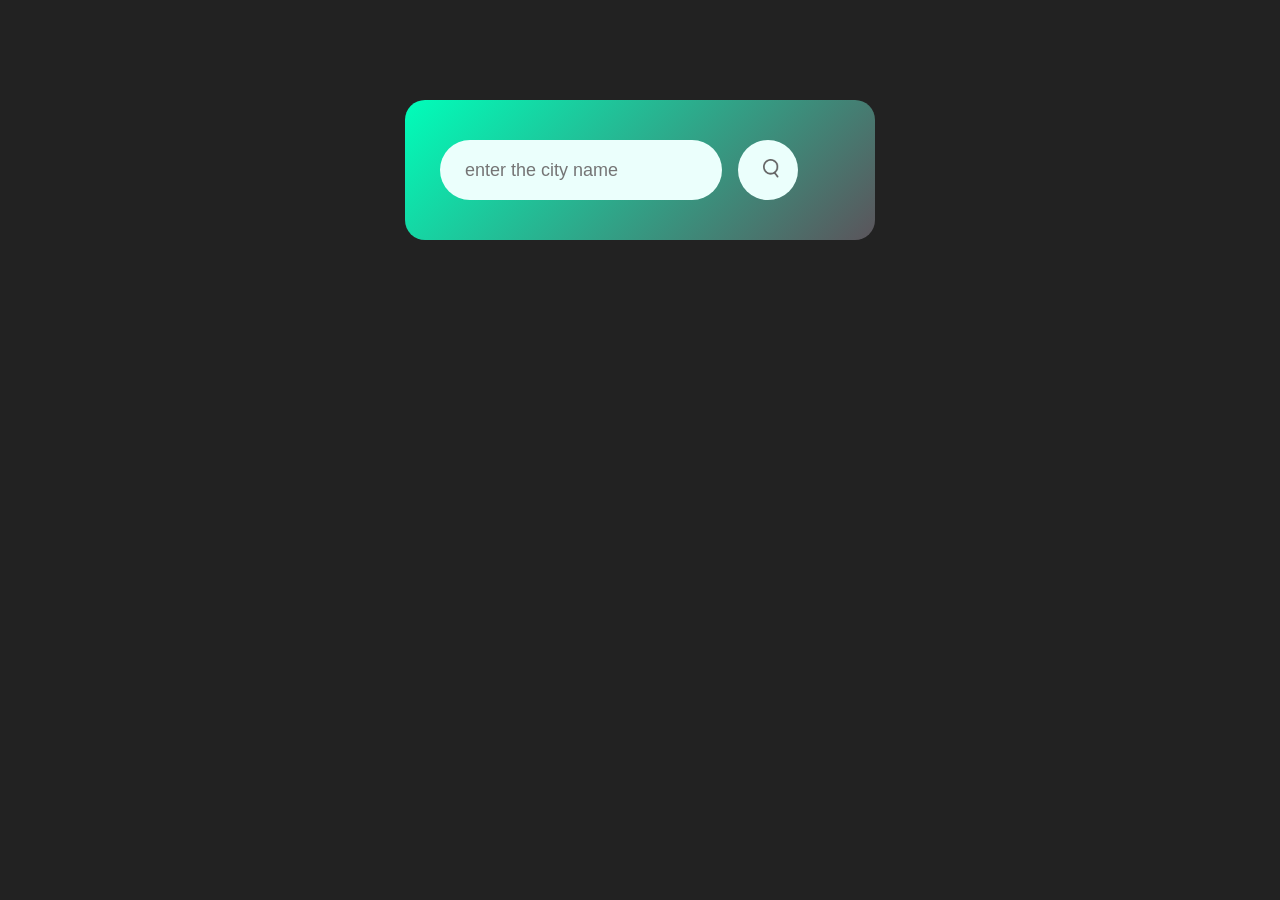
<file: index.html>
<!DOCTYPE html>
<html lang="en">
<head>
    <meta charset="UTF-8">
    <meta name="viewport" content="width=device-width, initial-scale=1.0">
    <title>Weather App</title>
    <link rel="stylesheet" href="style.css">
</head>
<body>
    <div class="card">
        <div class="search">
            <input type="text" placeholder="enter the city name" spellcheck="false">
            <button><img src ="images/search.png"></button>
        </div>
        <div class="error">
            <p>Invalid City name</p>

        </div>
        <div  class="weather">
            <img src="./images/rain.png" class="weather-icon">
            <h1 class="temp">22°C</h1>
            <h2 class="city">New-York</h2>
            <div class="details">
                <div class="col">
                    <img src="./images/humidity.png">
                    <div>
                        <p class="humidity"> 50% </p>
                        <p>Humidity</p>
                    </div>
                </div>
                <div class="col">
                    <img src="./images/wind.png">
                    <div>
                        <p class="wind"> 15 KM/HR </p>
                        <p>Wind Spped</p>
                    </div>
                </div>

            </div>
            


        </div>
    </div>

 <script>

    const apikey = "319ae0e0f2e786cac629d69bb34538bf" ;
    const apiurl = "https://api.openweathermap.org/data/2.5/weather?units=metric&q=";

    const searchBox = document.querySelector(".search input");
    const searchBtn = document.querySelector(".search button");
    const weatherIcon= document.querySelector(".weather-icon");


    async function checkWeather(city){
        const response = await fetch(apiurl + city + `&appid=${apikey}`);

        if (response.status == 404){
            document.querySelector(".error").style.display = "block"
            document.querySelector(".weather").style.display = "none"
        }
        else{
             var data = await response.json();

        // console.log(data);
        document.querySelector(".city").innerHTML = data.name;
        document.querySelector(".temp").innerHTML = Math.round(data.main.temp) + "°C" ;
        document.querySelector(".humidity").innerHTML = data.main.humidity + "% ";
        document.querySelector(".wind").innerHTML = data.wind.speed + "Km/hr";


        if(data.weather[0].main == "Clouds"){
            weatherIcon.src = "images/clouds.png" 
            
        }
         else if (data.weather[0].main == "Clear")
        {
            weatherIcon.src = "images/clear.png" 
            
        }
         else if (data.weather[0].main == "Rain")
        {
            weatherIcon.src = "images/rain.png" 
            
        }
         else if (data.weather[0].main == "Drizzle")
        {
            weatherIcon.src = "images/drizzle.png" 

        }
         else if (data.weather[0].main == "Mist")
        {
            weatherIcon.src = "images/mist.png" 

        }
        else if (data.weather[0].main == "Snow")
        {
            weatherIcon.src = "images/snow.png" 

        }
        document.querySelector(".weather").style.display = "block";
        document.querySelector(".error").style.display = "none"

        }
       
    }
    searchBtn.addEventListener("click", ()=>{

        checkWeather(searchBox.value);


    })

    
 </script>   
</body>
</html>
</file>
<file: style.css>
*{
    margin:0;
    padding:0;
    font-family: 'Poppins',sans-serif;
    box-sizing: border-box;
    
}
body{
    background-color: #222;
}


.card {
    width: 90%;
    max-width: 470px;
    background: linear-gradient(135deg, #00feba, #5b545b);
    color: #fff;
    margin: 100px auto 0;
    border-radius: 20px;
    padding: 40px 35px;
    text-align: center;
}

.search{

    width:100px;
    display: flex;
    align-items: center;
    justify-content:space-between;
}

.search input{
    border:0;
    outline:0 ;
    background: #ebfffc;
    color:#555;
    padding: 10px 25px;
    height:60px;
    border-radius: 30px;
    flex:1;
    margin-right: 16px;
    font-size:18px;
}

.search button{

     border:0;
    outline:0 ;
    background: #ebfffc;
    padding: 10px 25px;
    height:60px;
    border-radius: 50%;
    width:60px;
    height:60px;
    cursor:pointer;

}

.search button img{
    width: 16px;


}

.weather-icon{
    width:170px;
    margin-top: 30px;

}
.weather h1{
    font-size: 80px;
    font-weight:500;

}
.weather h2{
    font-size: 45px;
    font-weight:400;
    margin-top: 10px;

}

.details{
    display: flex;
    align-items: center;
    justify-content: space-between;
    padding-bottom: 0 20px;
    margin-top: 50px;
}
.col{
    display: flex;
    align-items: center;
    text-align: left;
}
.col img{
    width: 40px;
    margin-right: 10px;

}

.humidity ,.wind{
    font-size: 28px;
    margin-top: 6px;
}

.weather{
    display: none;
}

.error{
    text-align: left;
    margin-left: 20px;
    font-size: 14px;
    margin-top: 10px;
    display:none;
}
</file>
